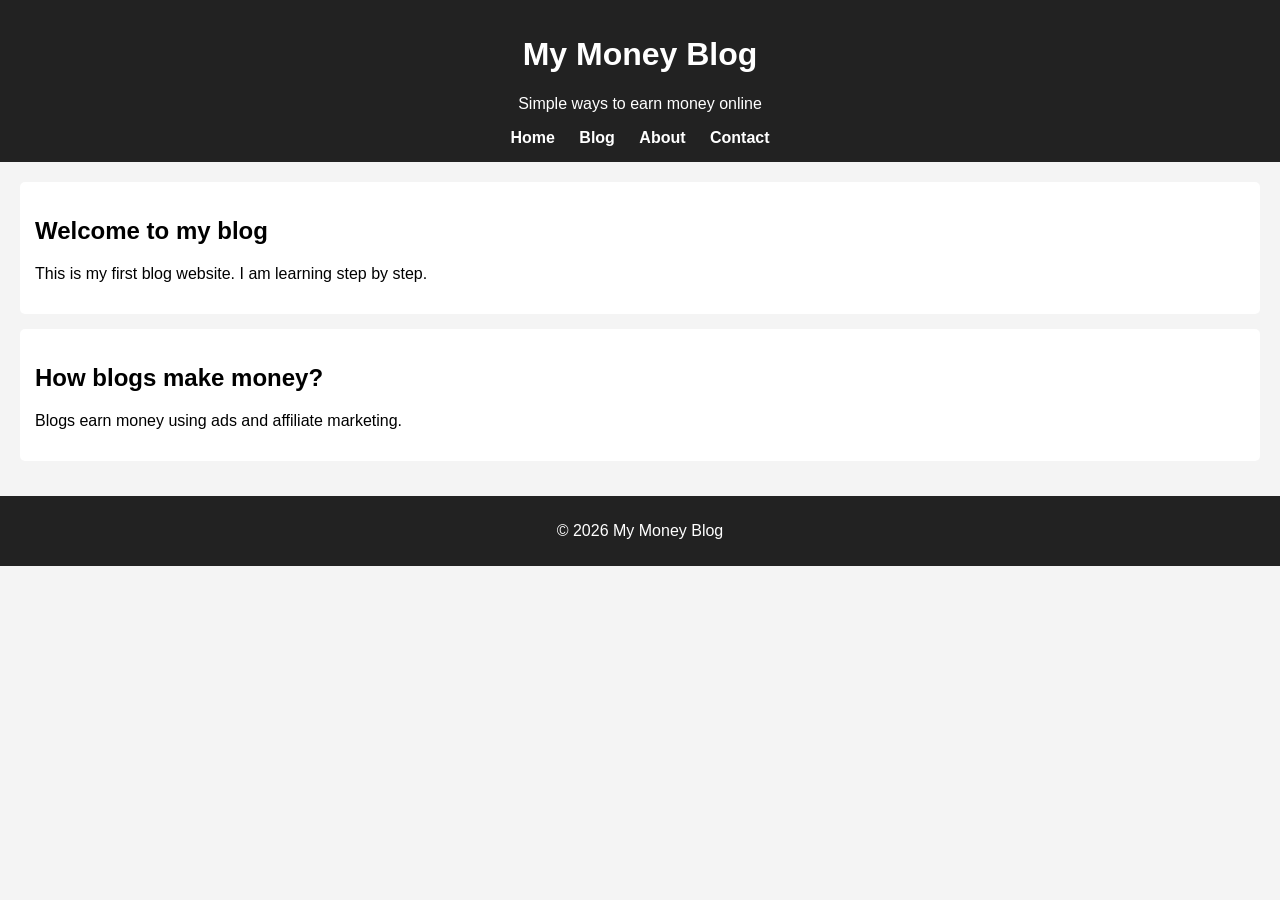
<file: Index.html>
<!DOCTYPE html>
<html lang="en">
<head>
    <meta charset="UTF-8">
    <title>My Money Blog</title>

    <style>
        body {
            font-family: Arial, sans-serif;
            background: #f4f4f4;
            margin: 0;
            padding: 0;
        }

        header {
            background: #222;
            color: #fff;
            padding: 15px;
            text-align: center;
        }

        nav a {
            color: #fff;
            text-decoration: none;
            margin: 0 10px;
            font-weight: bold;
        }

        .container {
            padding: 20px;
        }

        .post {
            background: #fff;
            padding: 15px;
            margin-bottom: 15px;
            border-radius: 5px;
        }

        footer {
            background: #222;
            color: #fff;
            text-align: center;
            padding: 10px;
        }
    </style>
</head>

<body>

<header>
    <h1>My Money Blog</h1>
    <p>Simple ways to earn money online</p>

    <nav>
        <a href="index.html">Home</a>
        <a href="blog.html">Blog</a>
        <a href="about.html">About</a>
        <a href="contact.html">Contact</a>
    </nav>
</header>

<div class="container">
    <div class="post">
        <h2>Welcome to my blog</h2>
        <p>This is my first blog website. I am learning step by step.</p>
    </div>

    <div class="post">
        <h2>How blogs make money?</h2>
        <p>Blogs earn money using ads and affiliate marketing.</p>
    </div>
</div>

<footer>
    <p>© 2026 My Money Blog</p>
</footer>

</body>
</html>
</file>
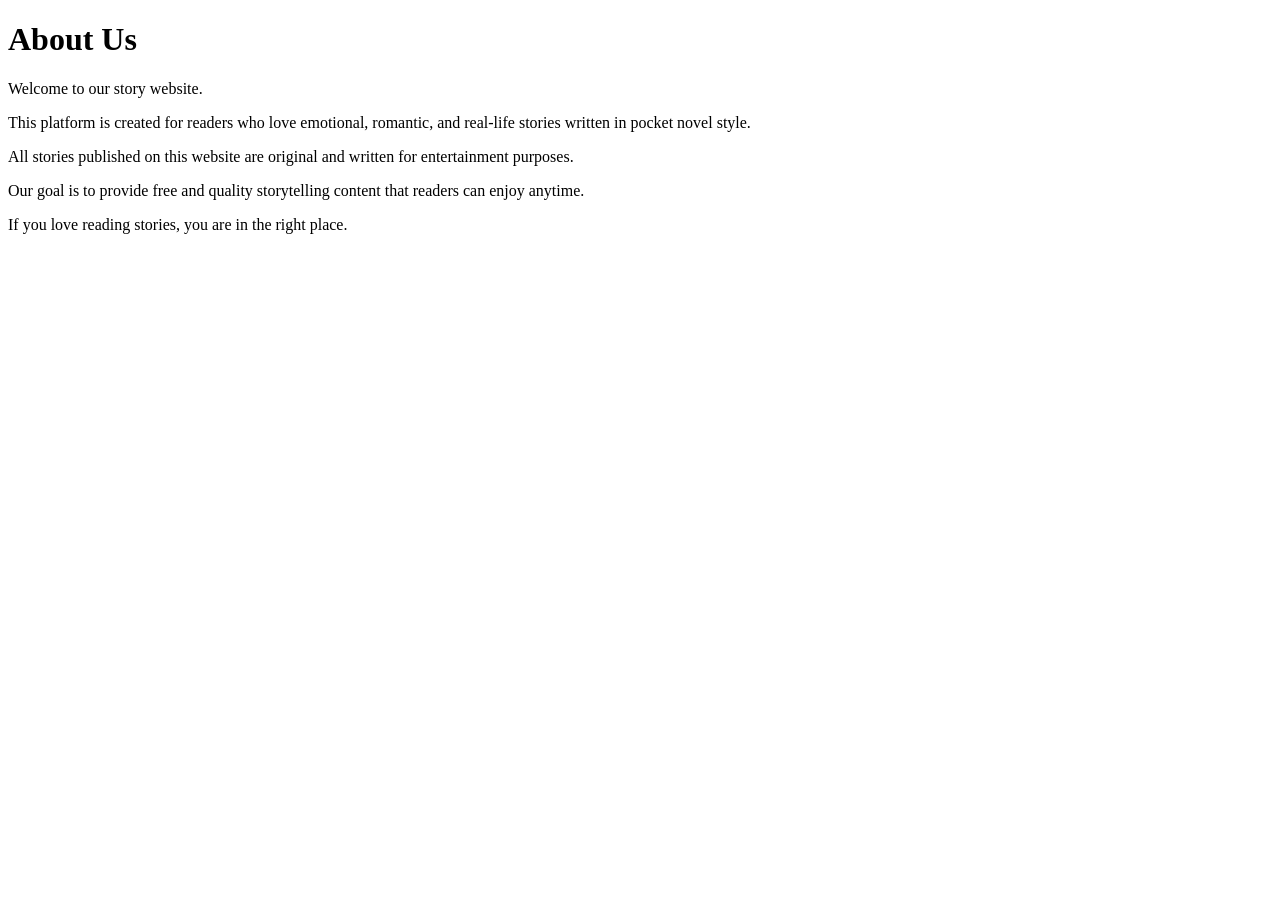
<file: about.html>
<!DOCTYPE html>
<html lang="en">
<head>
  <meta charset="UTF-8">
  <title>About Us – Free Romantic Stories</title>
  <meta name="description" content="Read free original romantic and emotional stories in pocket novel style.">
  <meta name="viewport" content="width=device-width, initial-scale=1.0">
</head>
<body>

<h1>About Us</h1>

<p>Welcome to our story website.</p>

<p>This platform is created for readers who love emotional, romantic, and real-life stories written in pocket novel style.</p>

<p>All stories published on this website are original and written for entertainment purposes.</p>

<p>Our goal is to provide free and quality storytelling content that readers can enjoy anytime.</p>

<p>If you love reading stories, you are in the right place.</p>

</body>
</html>
</file>
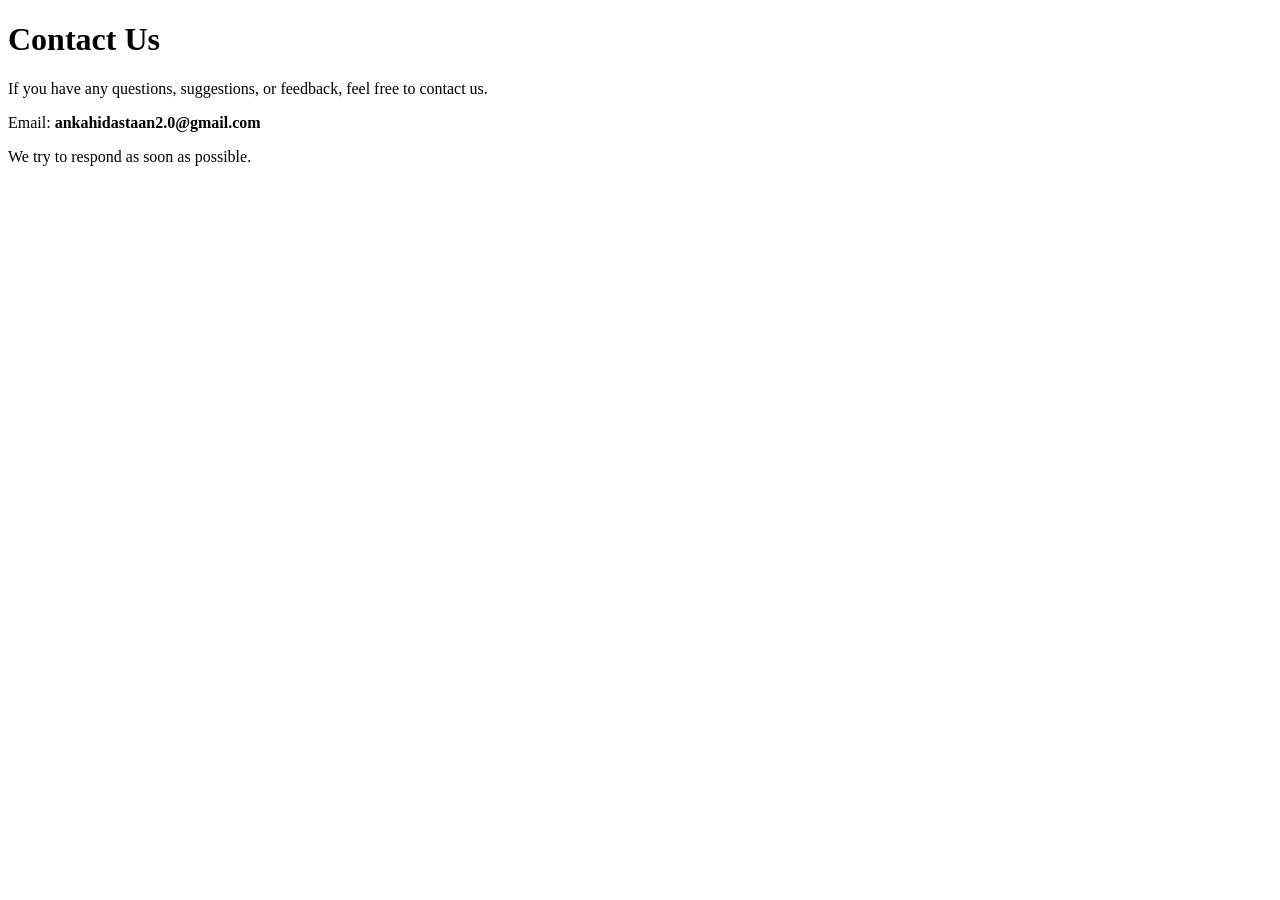
<file: contact.html>
<!DOCTYPE html>
<html lang="en">
<head>
  <meta charset="UTF-8">
  <title>Contact Us</title>
  <meta name="viewport" content="width=device-width, initial-scale=1.0">
</head>
<body>

<h1>Contact Us</h1>

<p>If you have any questions, suggestions, or feedback, feel free to contact us.</p>

<p>Email: <strong>ankahidastaan2.0@gmail.com</strong></p>

<p>We try to respond as soon as possible.</p>

</body>
</html>
</file>
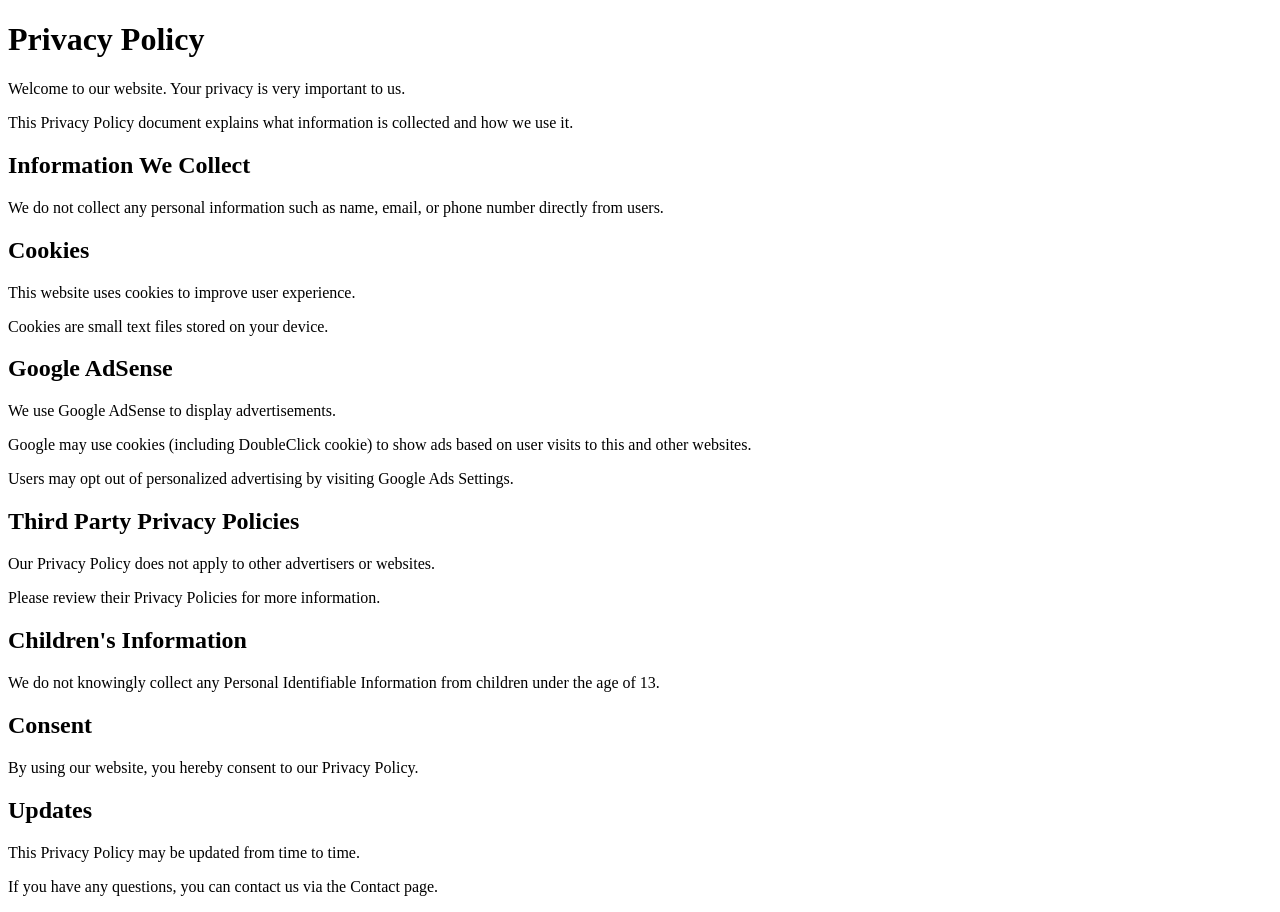
<file: privacy.html>
<!DOCTYPE html>
<html lang="en">
<head>
  <meta charset="UTF-8">
  <title>Privacy Policy</title>
  <meta name="viewport" content="width=device-width, initial-scale=1.0">
</head>
<body>

<h1>Privacy Policy</h1>

<p>Welcome to our website. Your privacy is very important to us.</p>

<p>This Privacy Policy document explains what information is collected and how we use it.</p>

<h2>Information We Collect</h2>
<p>We do not collect any personal information such as name, email, or phone number directly from users.</p>

<h2>Cookies</h2>
<p>This website uses cookies to improve user experience.</p>
<p>Cookies are small text files stored on your device.</p>

<h2>Google AdSense</h2>
<p>We use Google AdSense to display advertisements.</p>
<p>Google may use cookies (including DoubleClick cookie) to show ads based on user visits to this and other websites.</p>
<p>Users may opt out of personalized advertising by visiting Google Ads Settings.</p>

<h2>Third Party Privacy Policies</h2>
<p>Our Privacy Policy does not apply to other advertisers or websites.</p>
<p>Please review their Privacy Policies for more information.</p>

<h2>Children's Information</h2>
<p>We do not knowingly collect any Personal Identifiable Information from children under the age of 13.</p>

<h2>Consent</h2>
<p>By using our website, you hereby consent to our Privacy Policy.</p>

<h2>Updates</h2>
<p>This Privacy Policy may be updated from time to time.</p>

<p>If you have any questions, you can contact us via the Contact page.</p>

</body>
</html>
</file>
